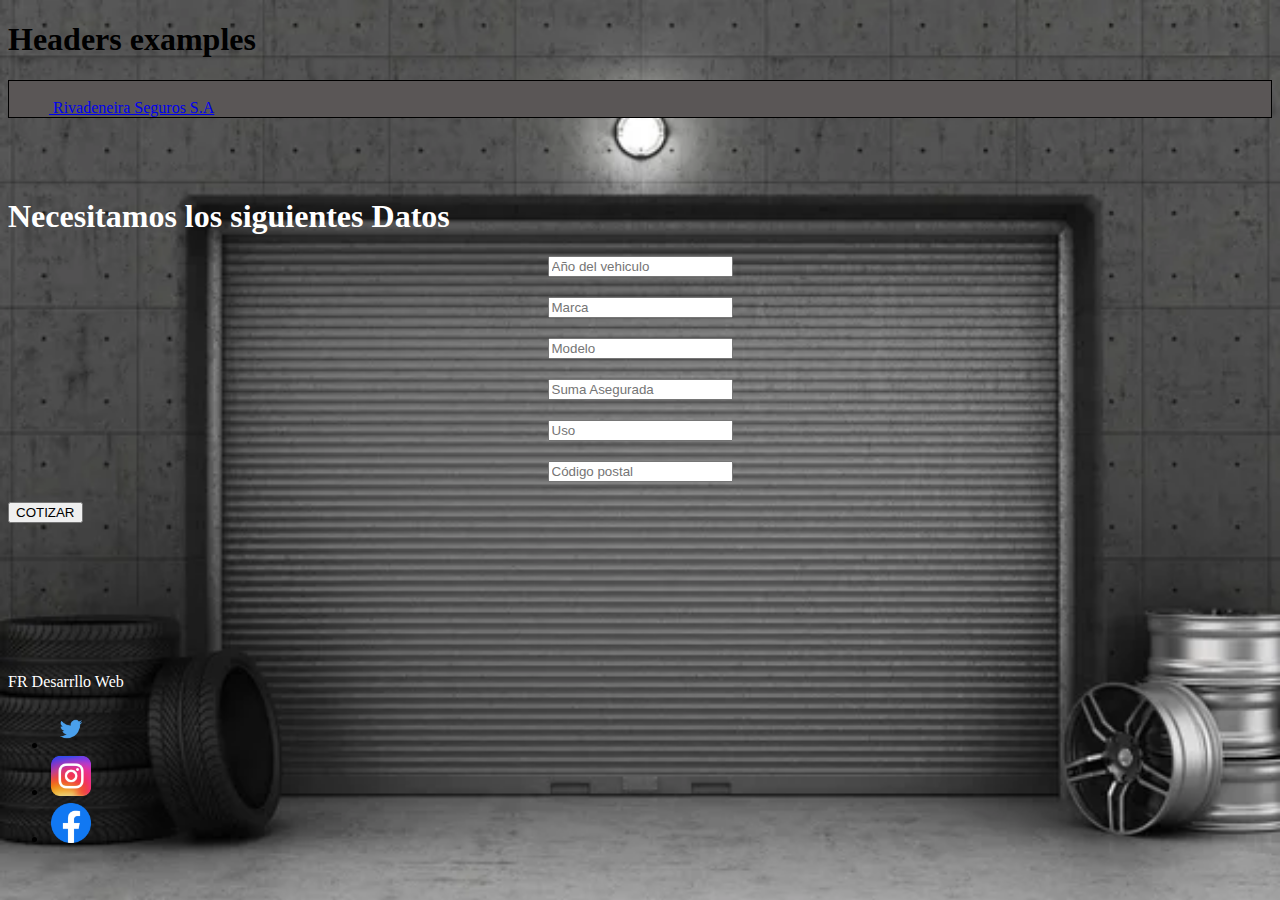
<file: Cotizacion.html>
<!DOCTYPE html>
<html lang="es">

<head>
    <meta charset="UTF-8">
    <meta http-equiv="X-UA-Compatible" content="IE=edge">
    <meta name="viewport" content="width=device-width, initial-scale=1.0">
    <link href="https://cdn.jsdelivr.net/npm/bootstrap@5.3.0-alpha1/dist/css/bootstrap.min.css" rel="stylesheet"
        integrity="sha384-GLhlTQ8iRABdZLl6O3oVMWSktQOp6b7In1Zl3/Jr59b6EGGoI1aFkw7cmDA6j6gD" crossorigin="anonymous">
    <link rel="stylesheet" href="Index.css">
    <title>Document</title>
</head>

<body>

    <h1 class="visually-hidden">Headers examples</h1>

    <div class="container">
        <header class="d-flex flex-wrap justify-content-center py-3 mb-4">
            <a href="/" class="d-flex align-items-center mb-3 mb-md-0 me-md-auto text-dark text-decoration-none">
                <svg class="bi me-2" width="40" height="32">
                    <use xlink:href="#bootstrap" />
                </svg>
                <span class="fs-4">Rivadeneira Seguros S.A </span>
            </a>
        </header>
    </div>


    <div class="container form-container">
        <div class="text-center my-4">
            <h1 class="ColorLetra">Necesitamos los siguientes Datos</h1>
        </div>
        <form>
            <div class="row">
                <div class="col-md-6 form-group CamposFormulario">
                    <input type="text" class="form-control" placeholder="Año del vehiculo">
                </div>
                <div class="col-md-6 form-group CamposFormulario">
                    <input type="text" class="form-control" placeholder="Marca">
                </div>
                <div class="col-md-6 form-group CamposFormulario">
                    <input type="email" class="form-control" placeholder="Modelo">
                </div>
                <div class="col-md-6 form-group CamposFormulario">
                    <input type="tel" class="form-control" placeholder="Suma Asegurada">
                </div>
                <div class="col-md-6 form-group CamposFormulario">
                    <input type="text" class="form-control" placeholder="Uso">
                </div>
                <div class="col-md-6 form-group CamposFormulario">
                    <input type="text" class="form-control" placeholder="Código postal">
                </div>

            </div>
        </form>
        <div class="text-center my-4">
            <button type="button" class="btn btn-primary btn-lg px-4 "> COTIZAR </button>
        </div>
    </div>



    <footer>
        <div class="container">
            <footer class="d-flex flex-wrap justify-content-between align-items-center py-3 my-4 border-top">
                <div class="col-md-4 d-flex align-items-center">
                    <span class="mb-3 mb-md-0 ColorLetra3">FR Desarrllo Web</span>
                </div>

                <ul class="nav col-md-4 itemsFooter">

                    <li><img class="logosFooter" src="/imagenes/Twitter.jpg" alt="Twitter"></li>
                    <li><img class="logosFooter" src="/imagenes/instagram.jpg" alt="instagram"></li>
                    <li><img class="logosFooter" src="/imagenes/facebook.jpg" alt="facebook"></li>

                </ul>
            </footer>
        </div>
    </footer>


    <script src="https://cdn.jsdelivr.net/npm/bootstrap@5.3.0-alpha1/dist/js/bootstrap.bundle.min.js"
        integrity="sha384-w76AqPfDkMBDXo30jS1Sgez6pr3x5MlQ1ZAGC+nuZB+EYdgRZgiwxhTBTkF7CXvN"
        crossorigin="anonymous"></script>



</body>

</html>
</file>
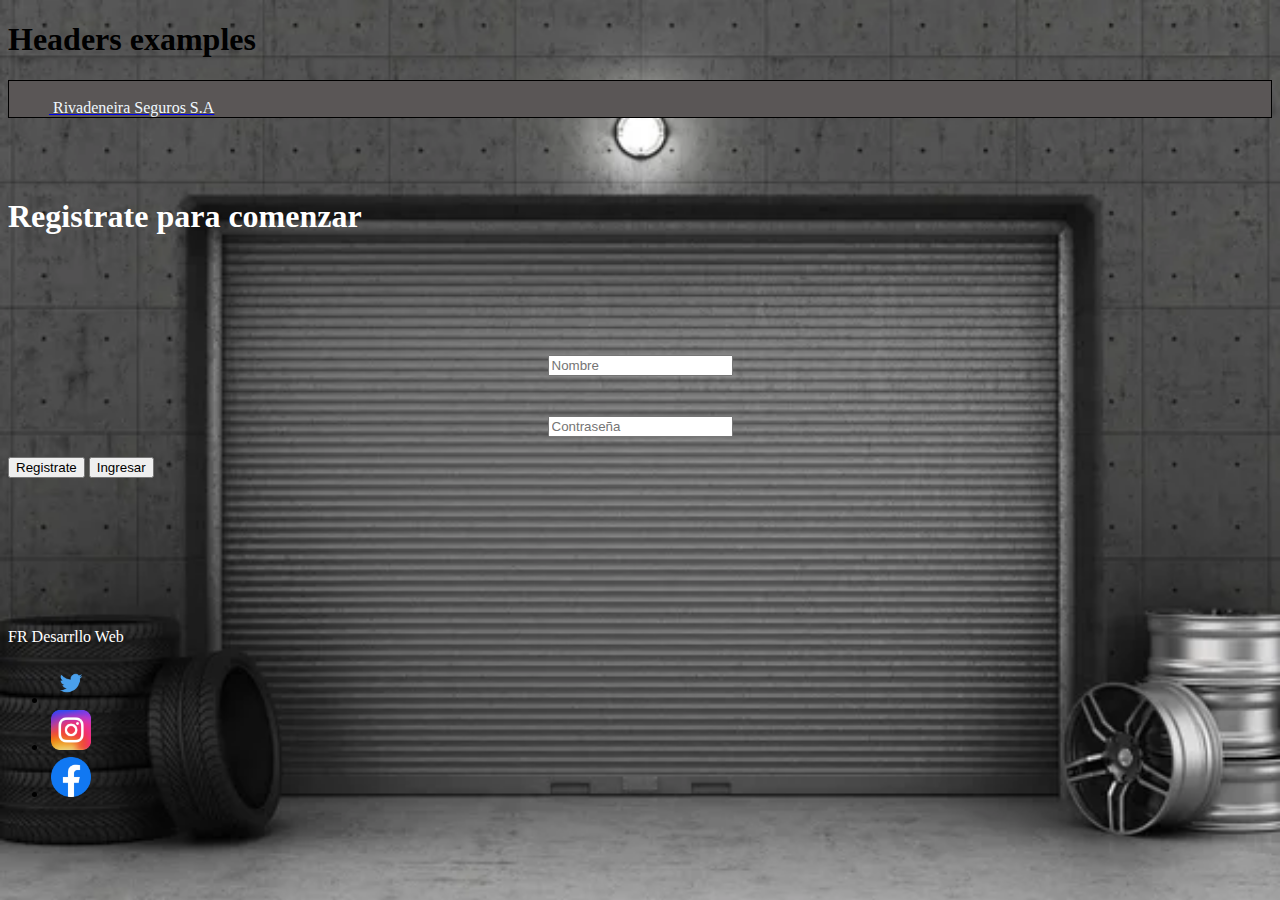
<file: ingreso.html>
<!DOCTYPE html>
<html lang="es">

<head>
    <meta charset="UTF-8">
    <meta http-equiv="X-UA-Compatible" content="IE=edge">
    <meta name="viewport" content="width=device-width, initial-scale=1.0">
    <link href="https://cdn.jsdelivr.net/npm/bootstrap@5.3.0-alpha1/dist/css/bootstrap.min.css" rel="stylesheet"
        integrity="sha384-GLhlTQ8iRABdZLl6O3oVMWSktQOp6b7In1Zl3/Jr59b6EGGoI1aFkw7cmDA6j6gD" crossorigin="anonymous">
    <link rel="stylesheet" href="Index.css">
    <title>Document</title>
</head>

<body>

    <h1 class="visually-hidden">Headers examples</h1>

    <div class="container">
        <header class="d-flex flex-wrap justify-content-center py-3 mb-4">
            <a href="/" class="d-flex align-items-center mb-3 mb-md-0 me-md-auto text-dark text-decoration-none">
                <svg class="bi me-2" width="40" height="32">
                    <use xlink:href="#bootstrap" />
                </svg>
                <span class="fs-4 ColorTitulo">Rivadeneira Seguros S.A </span>
            </a>
        </header>
    </div>



    <div class="px-4 py-5 my-5 text-center" id="Saludo">

        <h1 class="display-5 fw-bold ColorRegistro">Registrate para comenzar</h1>
        <div class="CentroFormulario">
            <form>
                <div class="row">
                    <div class="col-md-12 form-group CamposFormulario">
                        <input type="text" class="form-control" placeholder="Nombre" id="nombre">
                    </div>
                </div>
            </form>
        </div>
        <div class="CentroFormulario">
            <form>
                <div class="row">
                    <div class="col-md-12 form-group CamposFormulario">
                        <input type="text" class="form-control" placeholder="Contraseña" id="pass">
                    </div>
                </div>
            </form>
        </div>
        <!--<button class="btn btn-primary btn-lg px-4">Registrate</button>-->
        <button class="btn btn-primary btn-lg px-4" id="btn_registro" id="Ingreso">Registrate</button>
        <button class="btn btn-primary btn-lg px-4 btn_login" id="btn_login">Ingresar  </button>
    </div>




    <footer>
        <div class="container">
            <footer class="d-flex flex-wrap justify-content-between align-items-center py-3 my-4 border-top">
                <div class="col-md-4 d-flex align-items-center">
                    <span class="mb-3 mb-md-0 ColorLetra3">FR Desarrllo Web</span>
                </div>

                <ul class="nav col-md-4 itemsFooter">

                    <li><img class="logosFooter" src="/imagenes/Twitter.jpg" alt="Twitter"></li>
                    <li><img class="logosFooter" src="/imagenes/instagram.jpg" alt="instagram"></li>
                    <li><img class="logosFooter" src="/imagenes/facebook.jpg" alt="facebook"></li>

                </ul>
            </footer>
        </div>
    </footer>

    <script src="Ingreso.js"></script>
    <script src="https://cdn.jsdelivr.net/npm/bootstrap@5.3.0-alpha1/dist/js/bootstrap.bundle.min.js"
        integrity="sha384-w76AqPfDkMBDXo30jS1Sgez6pr3x5MlQ1ZAGC+nuZB+EYdgRZgiwxhTBTkF7CXvN"
        crossorigin="anonymous"></script>



</body>

</html>
</file>
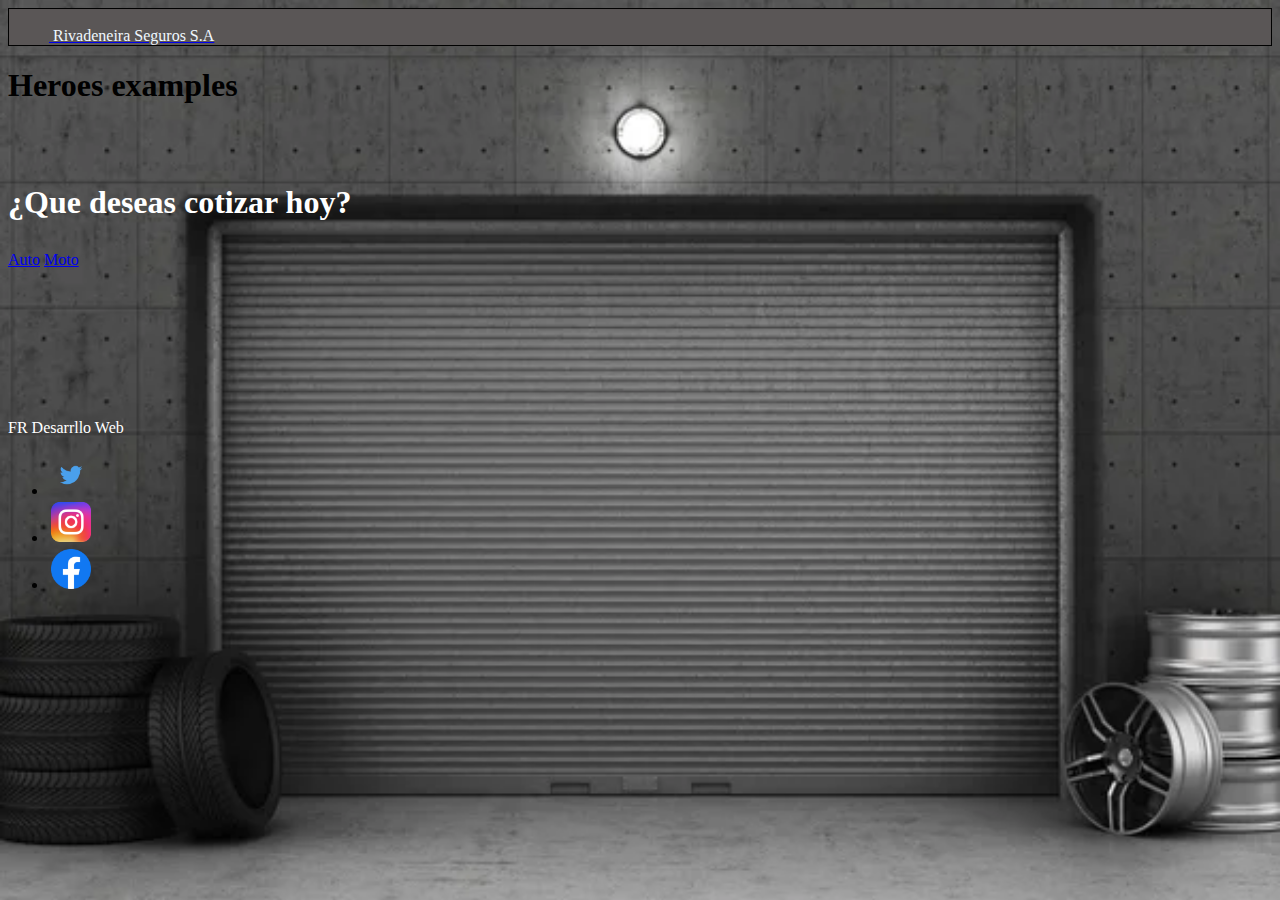
<file: principal.html>
<!DOCTYPE html>
<html lang="es">

<head>
  <meta charset="UTF-8">
  <meta http-equiv="X-UA-Compatible" content="IE=edge">
  <meta name="viewport" content="width=device-width, initial-scale=1.0">
  <link href="https://cdn.jsdelivr.net/npm/bootstrap@5.3.0-alpha1/dist/css/bootstrap.min.css" rel="stylesheet"
    integrity="sha384-GLhlTQ8iRABdZLl6O3oVMWSktQOp6b7In1Zl3/Jr59b6EGGoI1aFkw7cmDA6j6gD" crossorigin="anonymous">
  <link rel="stylesheet" href="Index.css">
  <title>Document</title>
</head>

<body>


  <div class="container">
    <header class="d-flex flex-wrap justify-content-center py-3 mb-4">
      <a href="/" class="d-flex align-items-center mb-3 mb-md-0 me-md-auto text-dark text-decoration-none">
        <svg class="bi me-2" width="40" height="32">
          <use xlink:href="#bootstrap" />
        </svg>
        <span class="fs-4 ColorTitulo">Rivadeneira Seguros S.A </span>
      </a>
    </header>
  </div>

  <h1 class="visually-hidden">Heroes examples</h1>
<!--<img src="/imagenes/Moto.jpg" alt="imagen de fondo">-->
  <div class="px-4 py-5 my-5 text-center">
    <!--<img class="d-block mx-auto mb-4" src=imagenes/image.jpg alt="" width="72" height="57">-->
    <h1 class="display-5 fw-bold ColorLetra">¿Que deseas cotizar hoy?</h1>
    <div class="col-lg-6 mx-auto">
      <p class="lead mb-4"></p>
      <div class="d-grid gap-2 d-sm-flex justify-content-sm-center ColorLetra2">
        <a href="Cotizacion.html" id="BotonAuto" class="btn btn-primary btn-lg px-4">Auto</a>
        <a href="Cotizacion.html" id="BotonMoto" class="btn btn-primary btn-lg px-4">Moto</a>        
      </div>
    </div>
  </div>

  <div class="b-example-divider"></div>

  <footer>
    <div class="container">
        <footer class="d-flex flex-wrap justify-content-between align-items-center py-3 my-4 border-top">
            <div class="col-md-4 d-flex align-items-center">
                <span class="mb-3 mb-md-0 ColorLetra3">FR Desarrllo Web</span>
            </div>

            <ul class="nav col-md-4 itemsFooter">

                <li><img class="logosFooter" src="/imagenes/Twitter.jpg" alt="Twitter"></li>
                <li><img class="logosFooter" src="/imagenes/instagram.jpg" alt="instagram"></li>
                <li><img class="logosFooter" src="/imagenes/facebook.jpg" alt="facebook"></li>

            </ul>
        </footer>
    </div>
</footer>

<script src="principal.js"></script>

  <script src="https://cdn.jsdelivr.net/npm/bootstrap@5.3.0-alpha1/dist/js/bootstrap.bundle.min.js"
    integrity="sha384-w76AqPfDkMBDXo30jS1Sgez6pr3x5MlQ1ZAGC+nuZB+EYdgRZgiwxhTBTkF7CXvN"
    crossorigin="anonymous"></script>



</body>

</html>
</file>
<file: Index.css>
body {
  background-image: url("/imagenes/garage.jpg");
  background-size: cover;
}

header{
  border: 1.5px solid black;
  background-color: rgb(90, 86, 86);

}

.ColorTitulo{
  color: aliceblue;
}

.CamposFormulario{
  display: flex;
  justify-content: center;
  margin-top: 20px;
  margin-bottom: 20px;
}

.CentroFormulario{
  display: flex;
  justify-content: center;
}


footer {
  margin-top: 150px;
}


.logosFooter {
  width: 40px;
  height: 40px;
  padding: 1.5px 2.5px 1.5px 2.5px; }

.ColorLetra{
  margin-top: 80px;
  color:white;
}

.ColorRegistro{
  margin-top: 80px;
  margin-bottom: 100px;
  color:white;
}

.ColorLetra2{
  margin-top: 30px;
  margin-bottom: 100px;
}

.ColorLetra3{
  color:white;
}

#BotonMoto:hover {
  background-image: url("/imagenes/Moto2.jpg");
  background-size: cover;
}

#BotonAuto:hover {
  background-image: url("/imagenes/Auto2.jpg");
  background-size: cover;
  width: 150 px;
}

.Tarjetas{
  margin-top: 45px;
}

.TarjetasTecho{
  background-color: orange;
}
</file>
